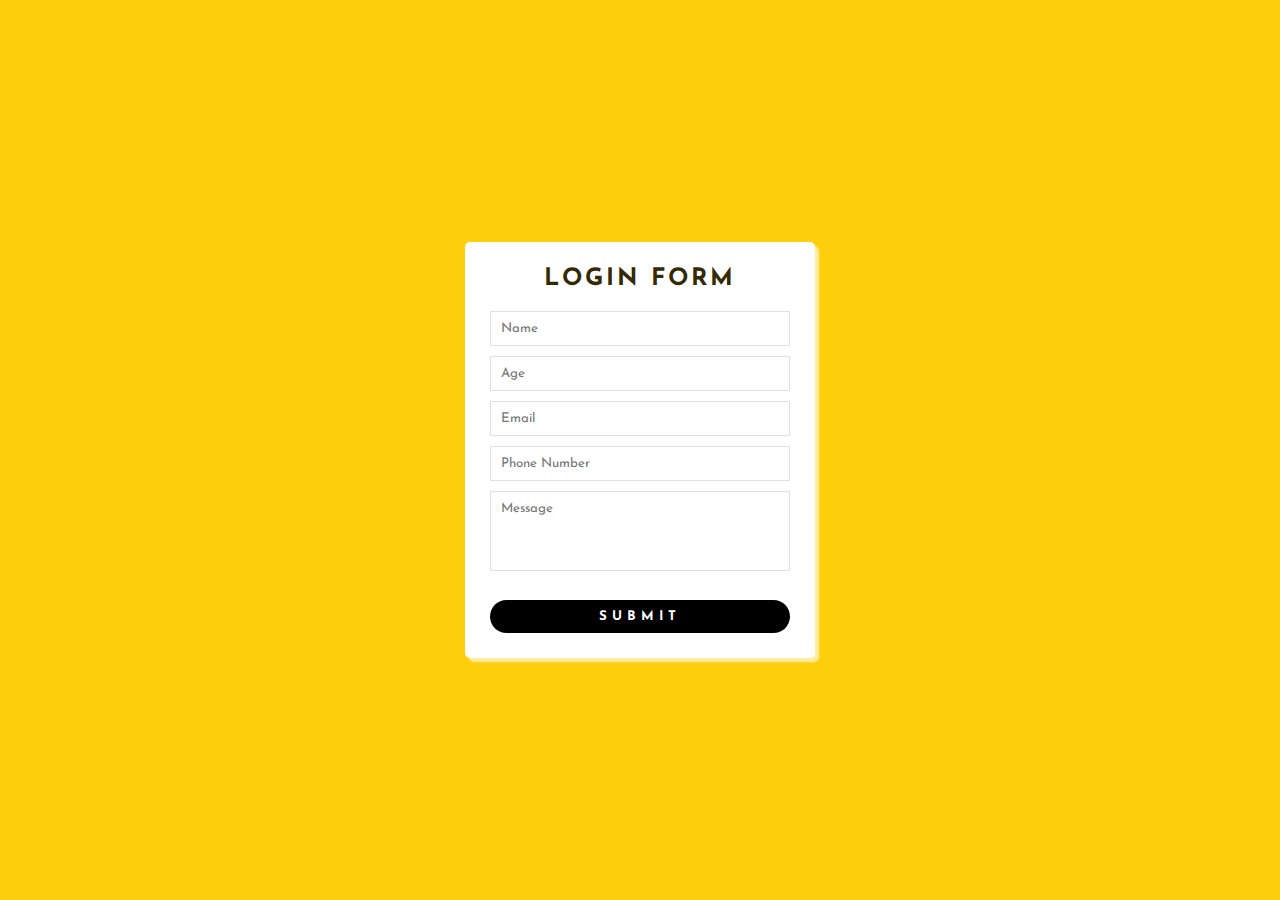
<file: index.html>
<!DOCTYPE html>
<html lang="en">

<head>
    <meta charset="UTF-8" />
    <meta name="viewport" content="width=device-width, initial-scale=1.0" />
    <title>Login Form</title>
    <link rel="stylesheet" href="style.css">
    <script src="script.js"></script>
</head>

<body>
    <div class="wrapper">
        <h2>Login Form</h2>
        <div id="error_message"></div>

        <form id="myform" onsubmit="return validation()">
            <div class="input_feild">
                <input type="text" placeholder="Name" id="name" />
            </div>
            <div class="input_feild">
                <input type="number" placeholder="Age" id="age" />
            </div>
            <div class="input_feild">
                <input type="email" placeholder="Email" id="email" />
            </div>
            <div class="input_feild">
                <input type="tel" placeholder="Phone Number" id="number" />
            </div>
            <div class="input_feild">
                <textarea id="message" placeholder="Message"></textarea>
            </div>
            <div class="btn">
                <input type="submit" />
            </div>
        </form>
    </div>
</body>

</html>
</file>
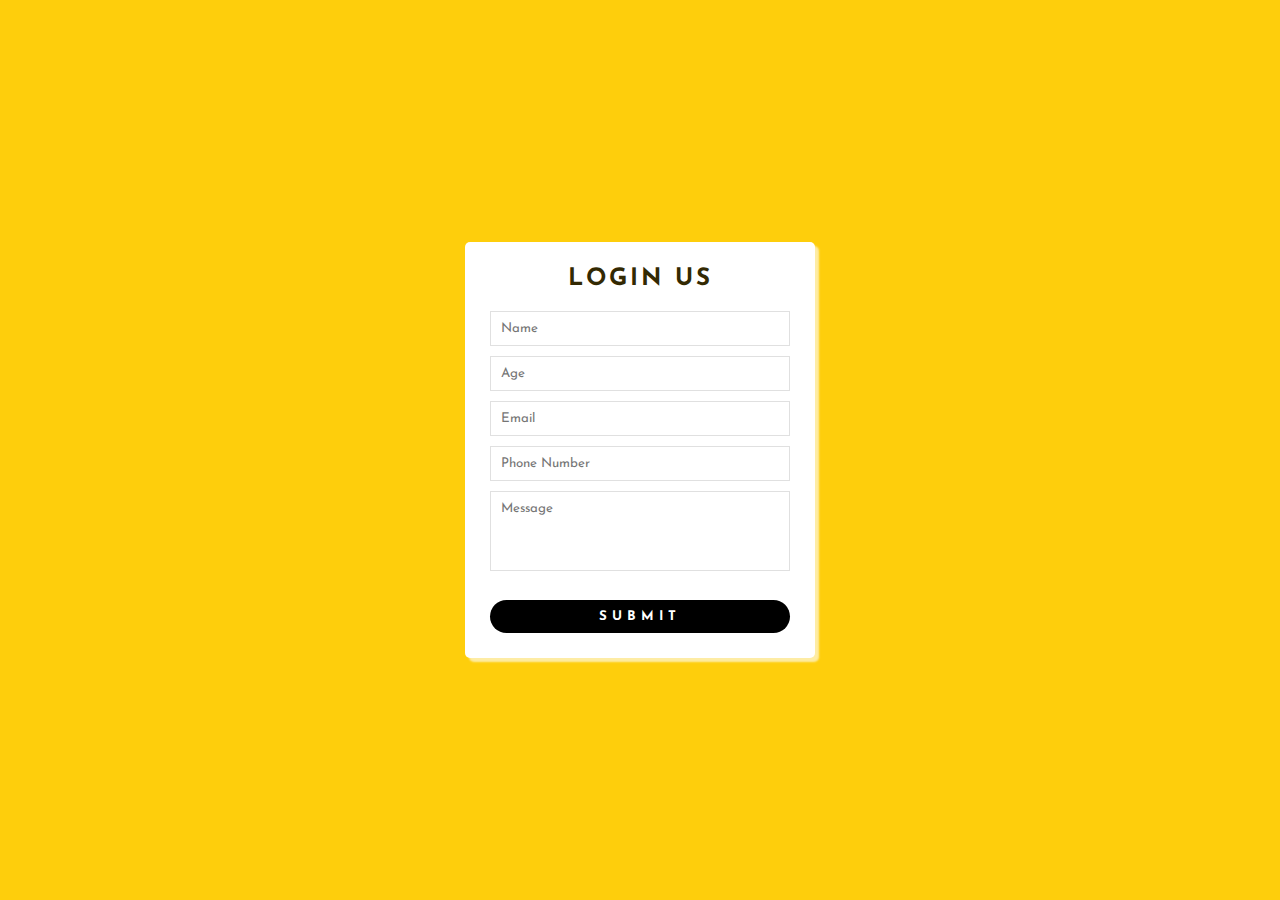
<file: form.html>
<!DOCTYPE html>
<html lang="en">

<head>
    <meta charset="UTF-8" />
    <meta name="viewport" content="width=device-width, initial-scale=1.0" />
    <title>Login Form</title>
    <link rel="stylesheet" href="style.css">
    <script src="script.js"></script>
</head>

<body>
    <div class="wrapper">
        <h2>Login Us</h2>
        <div id="error_message"></div>

        <form id="myform" onsubmit="return validation()">
            <div class="input_feild">
                <input type="text" placeholder="Name" id="name" />
            </div>
            <div class="input_feild">
                <input type="number" placeholder="Age" id="age" />
            </div>
            <div class="input_feild">
                <input type="email" placeholder="Email" id="email" />
            </div>
            <div class="input_feild">
                <input type="tel" placeholder="Phone Number" id="number" />
            </div>
            <div class="input_feild">
                <textarea id="message" placeholder="Message"></textarea>
            </div>
            <div class="btn">
                <input type="submit" />
            </div>
        </form>
    </div>
</body>

</html>
</file>
<file: style.css>
@import url('https://fonts.googleapis.com/css2?family=Josefin+Sans&display=swap');

* {
    margin: 0;
    padding: 0;
    box-sizing: border-box;
    outline: none;
    font-family: 'Josefin Sans',
        sans-serif;
}

body {
    background: #fece0c;
}

.wrapper {
    position: absolute;
    top: 50%;
    left: 50%;
    transform: translate(-50%, -50%);
    max-width: 350px;
    width: 100%;
    background: #fff;
    padding: 25px;
    border-radius: 5px;
    box-shadow: 4px 4px 2px rgba(254, 236, 164, 1);
}

.wrapper h2 {
    text-align: center;
    margin-bottom: 20px;
    text-transform: uppercase;
    letter-spacing: 3px;
    color: #332902;
}

.wrapper .input_feild {
    margin-bottom: 10px;
}

.wrapper .input_feild input[type="text"],
.wrapper textarea {
    width: 100%;
    border: 1px solid #e0e0e0;
    padding: 10px;
}

.wrapper .input_feild input[type="email"] {

    width: 100%;
    border: 1px solid #e0e0e0;
    padding: 10px;
}

.wrapper .input_feild input[type="number"] {

    width: 100%;
    border: 1px solid #e0e0e0;
    padding: 10px;
}

.wrapper .input_feild input[type="tel"] {

    width: 100%;
    border: 1px solid #e0e0e0;
    padding: 10px;
}

.wrapper .btn input[type="submit"] {
    border: 0;
    margin-top: 15px;
    padding: 10px;
    width: 100%;
    background: #000;
    color: #fff;
    text-transform: uppercase;
    letter-spacing: 5px;
    font-weight: bold;
    border-radius: 25px;
    cursor: pointer;



}

.wrapper textarea {
    height: 80px;
    resize: none;
}

.wrapper #error_message {
    margin-bottom: 20px;
    padding: 0;
    background: #fe8b8e;
    text-align: center;
    font-size: 14px;
    transition: all 0.5s ease;
}
</file>
